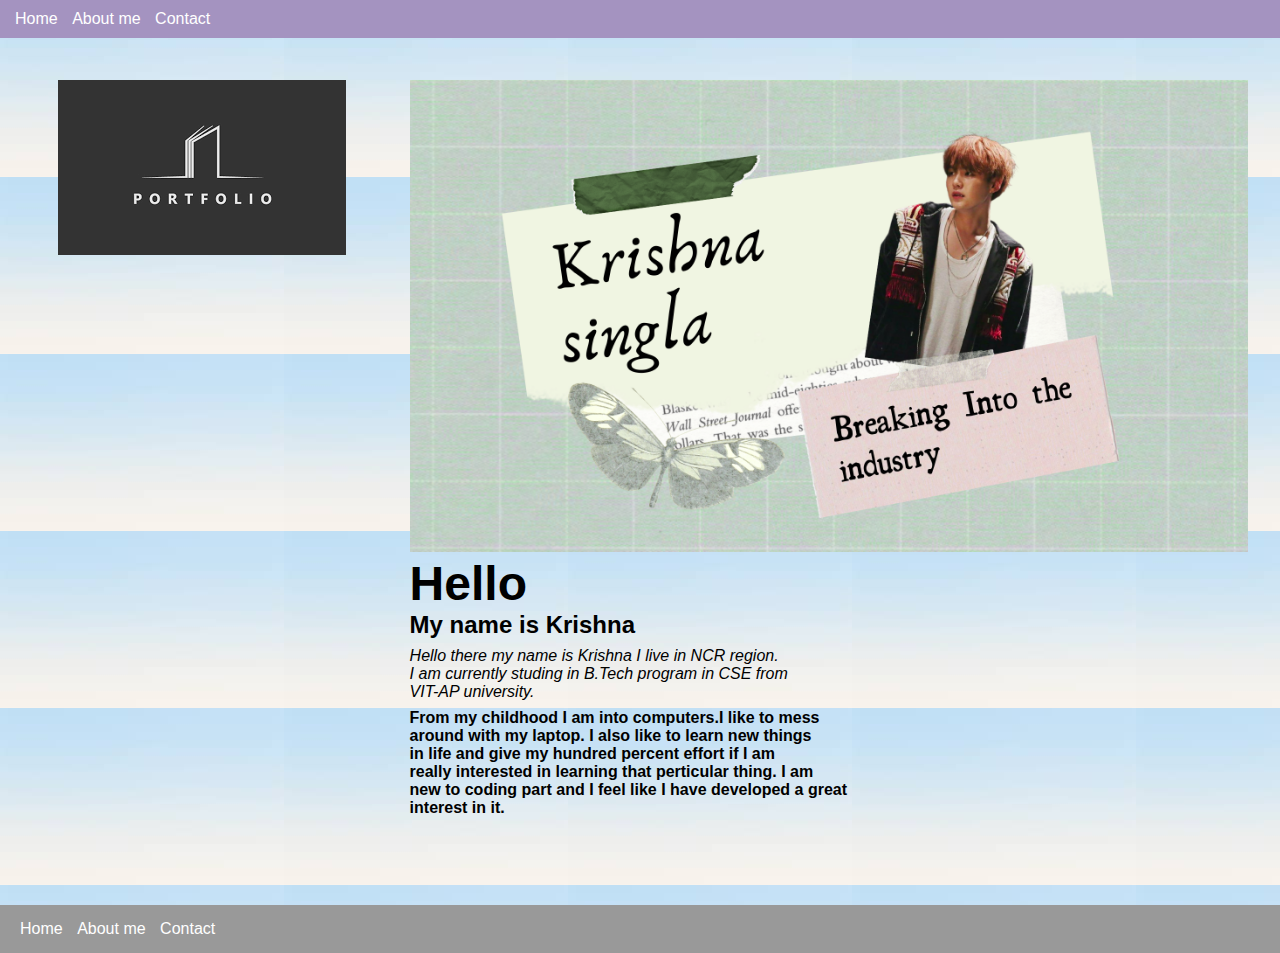
<file: index.html>
<!DOCTYPE html>
<html lang="en">
<head>
    <meta charset="UTF-8">
    <meta http-equiv="X-UA-Compatible" content="IE=edge">
    <meta name="viewport" content="width=device-width, initial-scale=1.0">
    <link rel="stylesheet" href="site.css" type="text/css"/>
    <title>Document</title>
    <style>
        h1{
            font-size: 3em;
            margin-top: .5px;
        }
        .banner{
            max-width: 100%;
        }
        .subtitle{
            background-color: #fff;
            font-size: 1.5em;
            padding: 10px;
        }
    </style>
</head>
<body>
 <header>
     <nav>
         <ul>
             <li><a href="#">Home</a></li>
             <li><a href="#123">About me</a></li>
             <li><a href="contact.html">Contact</a></li>
         </ul>
     </nav>
 </header> 
 <main>
     <aside><img src="images.png" alt="Krishna Singla"></aside>
     <article>
         <img src="jj.png" class="banner" alt="jnjh"/>
         <h1 class="kk">Hello</h1>
         <h2>My name is Krishna</h2>
         <div class="about-content" id="123"><p><i> Hello there my name is Krishna I live in NCR region.<br>
            I am currently studing in B.Tech program in CSE from <br>VIT-AP university.</i></p><p><b>From my childhood I am into computers.I like to mess<br> around with my laptop.
                I also like to learn new things <br>in life and give my hundred percent effort if I am<br>
                 really interested in learning that perticular thing. I am <br>new to coding part and I feel like
               I have developed a great <br>interest in it.</b></p></div></div></section>
       </div>
     </article>
 
    </main>
 <footer>
     <nav>
         <ul>
            <li><a href="#">Home</a></li>
            <li><a href="#123">About me</a></li>
            <li><a href="contact.html">Contact</a></li>
         </ul>
     </nav>
 </footer>  
</body>
</html>
</file>
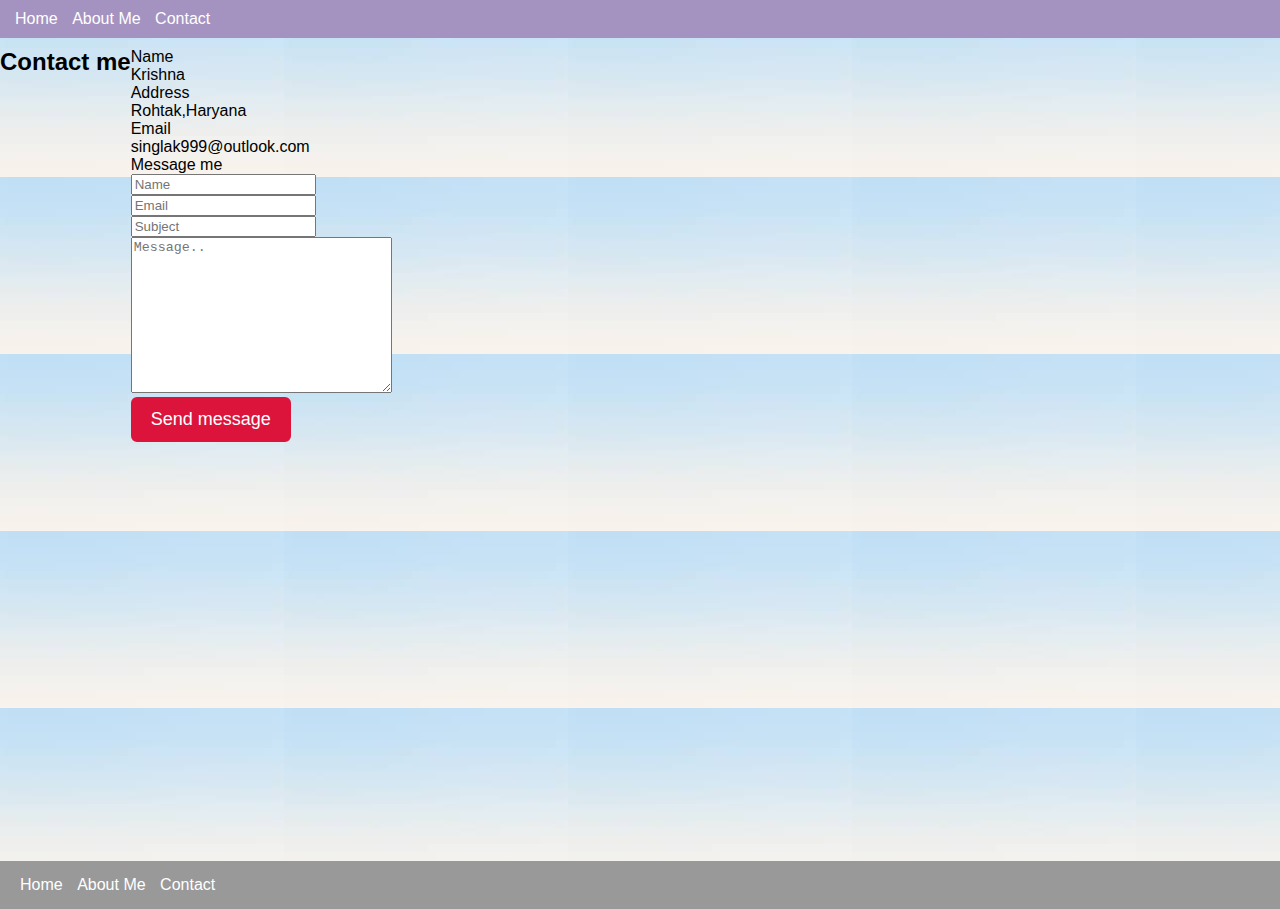
<file: contact.html>
<!DOCTYPE html>
<html lang="en">
<head>
    <meta charset="UTF-8">
    <meta http-equiv="X-UA-Compatible" content="IE=edge">
    <meta name="viewport" content="width=device-width, initial-scale=1.0">
    <link rel="stylesheet" href="site.css" type="text/css"/>
    <title>Contact</title>
    <link rel="stylesheet" href="site.css" type="text/css"/>
    </style>
</head>
<body>
 <header>
     <nav>
         <ul>
             <li><a href="index.html">Home</a></li>
             <li><a href="#">About Me</a></li>
             <li><a href="#">Contact</a></li>
         </ul>
     </nav>
 </header> 
 <main>
    <h2 class="title">Contact me</h2>
    <div class="contact-content">
        <div class="column left">
            <div class="icons">
                <div class="row">
                    <i class="fas fa-user"></i>
                    <div class="info">
                        <div class="head">Name</div>
                        <div class="sub-title">Krishna</div>
                    </div>
                </div>
                <div class="row">
                    <i class="fas fa-map-marker-alt"></i>
                    <div class="info">
                        <div class="head">Address</div>
                        <div class="sub-title">Rohtak,Haryana</div>
                    </div>
                </div>
                <div class="row">
                    <i class="fas fa-envelope"></i>
                    <div class="info">
                        <div class="head">Email </div>
                        <div class="sub-title">singlak999@outlook.com</div>
                    </div>
                </div>
            </div>
        </div>
        <div class="column right">
            <div class="text">Message me</div>
            <form action="#">
                <div class="fields">
                    <div class="field name">
                        <input type="text" placeholder="Name" required>
                    </div>
                    <div class="field email">
                        <input type="email" placeholder="Email" required>
                    </div>
                </div>
                <div class="field">
                    <input type="text" placeholder="Subject" required>
                </div>
                <div class="field textarea">
                    <textarea cols="30" rows="10" placeholder="Message.." required></textarea>
                </div>
                <div class="button-area">
                    <button type="submit">Send message</button>
                </div>
            </form>
        </div>
    </div>
</div>
</section>
    </main>
 <footer>
     <nav>
         <ul>
             <li><a href="index.html">Home</a></li>
             <li><a href="#">About Me</a></li>
             <li><a href="#">Contact</a></li>
         </ul>
     </nav>
 </footer>  
</body>
</html>
</file>
<file: site.css>
*{
    margin: 0;
}
html,body{
    height: 100%;
}
body{
    font-family: Arial, Helvetica, sans-serif;
    background-color: #999;
}
p{
    margin: 0.5em 0 0.5em 0;
}
header{
    display: block;
    position: fixed;
    top: 0;
    left: 0;
    width: 100%;
    background-color: #a493c0;
    padding: 10px;
}
nav a:visited,
nav a:link{
    color: #fff;
    text-decoration: none;
}
nav>ul{
    display: inline;
    padding: 0;
}
nav>ul>li{
    display: inline-block;
    list-style: none;
    margin: 0 5px 0 5px;
}
main{
    display: block;
    background: url('pyttx.jpeg');
    padding-top: 3em;
    padding-bottom: 3em;
    min-height: 85%;
}

footer{
    padding: 15px;
}
aside,article{
    padding:2em
}
aside{
    text-align: center;
}
article{
    width: 75%;
}
.contact .title::after{
    content: "get in touch";
}
.contact .contact-content .column{
    width: calc(50% - 30px);
}
.contact .contact-content .text{
    font-size: 20px;
    font-weight: 600;
    margin-bottom: 10px;
}
.contact .contact-content .left p{
    text-align: justify;
}
.contact .contact-content .left .icons{
    margin: 10px 0;
}
.contact .contact-content .row{
    display: flex;
    height: 65px;
    align-items: center;
}
.contact .contact-content .row .info{
    margin-left: 30px;
}
.contact .contact-content .row i{
    font-size: 25px;
    color: crimson;
}
.contact .contact-content .info .head{
    font-weight: 500;
}
.contact .contact-content .info .sub-title{
    color: #333;
}
.contact .right form .fields{
    display: flex;
}
.contact .right form .field,
.contact .right form .fields .field{
    height: 45px;
    width: 100%;
    margin-bottom: 15px;
}
.contact .right form .textarea{
    height: 80px;
    width: 100%;
}
.contact .right form .name{
    margin-right: 10px;
}
.contact .right form .field input,
.contact .right form .textarea textarea{
    height: 100%;
    width: 100%;
    border: 1px solid lightgrey;
    border-radius: 6px;
    outline: none;
    padding: 0 15px;
    font-size: 17px;
    font-family: 'Poppins', sans-serif;
    transition: all 0.3s ease;
}
.contact .right form .field input:focus,
.contact .right form .textarea textarea:focus{
    border-color: #b3b3b3;
}
.contact .right form .textarea textarea{
  padding-top: 10px;
  resize: none;
}
.contact .right form .button-area{
  display: flex;
  align-items: center;
}
.right form .button-area button{
  color: #fff;
  display: block;
  width: 160px!important;
  height: 45px;
  outline: none;
  font-size: 18px;
  font-weight: 500;
  border-radius: 6px;
  cursor: pointer;
  flex-wrap: nowrap;
  background: crimson;
  border: 2px solid crimson;
  transition: all 0.3s ease;
}
.right form .button-area button:hover{
  color: crimson;
  background: none;
}
@media only screen and (min-width: 768px) {
    main{
        display: flex;
    }
    aside{
        margin-left: 2%;
        
    }
}
</file>
